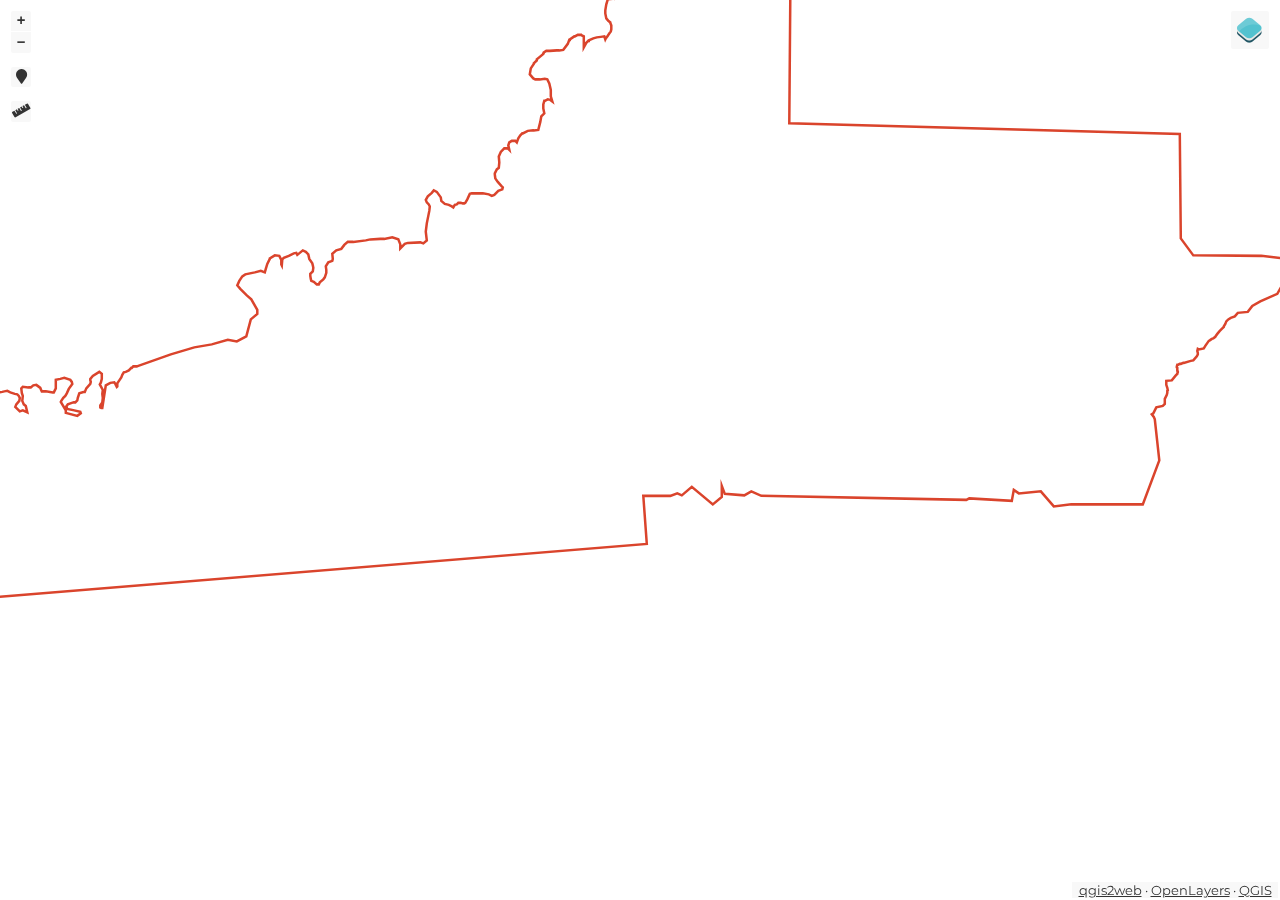
<file: map_qgis/map_qgis.html>
<!doctype html>
<html lang="en">
    <head>
        <meta charset="utf-8">
        <meta http-equiv="X-UA-Compatible" content="IE=edge">
        <meta name="viewport" content="initial-scale=1,user-scalable=no,maximum-scale=1,width=device-width">
        <meta name="mobile-web-app-capable" content="yes">
        <meta name="apple-mobile-web-app-capable" content="yes">
        <link rel="stylesheet" href="./resources/ol.css">
        <link rel="stylesheet" href="resources/fontawesome-all.min.css">
        <link rel="stylesheet" href="./resources/ol-layerswitcher.css">
        <link rel="stylesheet" href="./resources/qgis2web.css">
        <link rel="stylesheet" href="https://fonts.googleapis.com/css?family=Montserrat&display=swap"/>
        <link rel="icon" href="./images/logo_notext3.png" type="image/x-icon"/>
        <style>
        html, body {
            background-color: #ffffff;
            font-family: Montserrat;
        }
        .ol-control > * {
            background-color: #f8f8f8!important;
            color: #333!important;
            border-radius: 0px;
        }
        .ol-attribution a, .gcd-gl-input::placeholder, .search-layer-input-search::placeholder {
            color: #333!important;
        }
        .search-layer-input-search {
            background-color: #f8f8f8!important;
        }
        .ol-control > *:focus, .ol-control >*:hover {
            background-color: rgba(248, 248, 248, 0.7)!important;
        } 
        .ol-control {
            background-color: rgba(255,255,255,.4) !important;
            padding: 2px !important;
        } 
        </style>

        <style>
        html, body, #map {
            width: 100%;
            height: 100%;
            padding: 0;
            margin: 0;
        }
        </style>
        <title>Maps Pemetaan Kebun Nanas</title>
    </head>

    <body>
        <div id="map">
            <div id="popup" class="ol-popup">
                <a href="#" id="popup-closer" class="ol-popup-closer"></a>
                <div id="popup-content"></div>
            </div>
        </div>
        <script src="resources/qgis2web_expressions.js"></script>
        <script src="resources/polyfills.js"></script>
        <script src="./resources/functions.js"></script>
        <script src="./resources/ol.js"></script>
        <script src="./resources/ol-layerswitcher.js"></script>
        <script src="layers/AreaBoundaries_5.js"></script><script src="layers/Kuadran4_6.js"></script><script src="layers/Kuadran3_7.js"></script><script src="layers/Kuadran2_8.js"></script><script src="layers/Kuadran1_9.js"></script><script src="layers/Kuadran4_10.js"></script><script src="layers/Kuadran3_11.js"></script><script src="layers/Kuadran2_12.js"></script><script src="layers/Kuadran1_13.js"></script><script src="layers/Irigation_14.js"></script><script src="layers/JalanKebun_15.js"></script><script src="layers/JalanUtama_16.js"></script><script src="layers/JalanLintasTimurSumatra_17.js"></script><script src="layers/Location_18.js"></script>
        <script src="styles/AreaBoundaries_5_style.js"></script><script src="styles/Kuadran4_6_style.js"></script><script src="styles/Kuadran3_7_style.js"></script><script src="styles/Kuadran2_8_style.js"></script><script src="styles/Kuadran1_9_style.js"></script><script src="styles/Kuadran4_10_style.js"></script><script src="styles/Kuadran3_11_style.js"></script><script src="styles/Kuadran2_12_style.js"></script><script src="styles/Kuadran1_13_style.js"></script><script src="styles/Irigation_14_style.js"></script><script src="styles/JalanKebun_15_style.js"></script><script src="styles/JalanUtama_16_style.js"></script><script src="styles/JalanLintasTimurSumatra_17_style.js"></script><script src="styles/Location_18_style.js"></script>
        <script src="./layers/layers.js" type="text/javascript"></script> 
        <script src="./resources/Autolinker.min.js"></script>
        <script src="./resources/qgis2web.js"></script>
    </body>
</html>
</file>
<file: map_qgis/resources/ol.css>
.ol-box{box-sizing:border-box;border-radius:2px;border:2px solid #00f}.ol-mouse-position{top:8px;right:8px;position:absolute}.ol-scale-line{background:rgba(0,60,136,.3);border-radius:4px;bottom:8px;left:8px;padding:2px;position:absolute}.ol-scale-line-inner{border:1px solid #eee;border-top:none;color:#eee;font-size:10px;text-align:center;margin:1px;will-change:contents,width;transition:all .25s}.ol-scale-bar{position:absolute;bottom:8px;left:8px}.ol-scale-step-marker{width:1px;height:15px;background-color:#000;float:right;z-Index:10}.ol-scale-step-text{position:absolute;bottom:-5px;font-size:12px;z-Index:11;color:#000;text-shadow:-2px 0 #fff,0 2px #fff,2px 0 #fff,0 -2px #fff}.ol-scale-text{position:absolute;font-size:14px;text-align:center;bottom:25px;color:#000;text-shadow:-2px 0 #fff,0 2px #fff,2px 0 #fff,0 -2px #fff}.ol-scale-singlebar{position:relative;height:10px;z-Index:9;box-sizing:border-box;border:1px solid #000}.ol-unsupported{display:none}.ol-unselectable,.ol-viewport{-webkit-touch-callout:none;-webkit-user-select:none;-moz-user-select:none;-ms-user-select:none;user-select:none;-webkit-tap-highlight-color:transparent}.ol-selectable{-webkit-touch-callout:default;-webkit-user-select:text;-moz-user-select:text;-ms-user-select:text;user-select:text}.ol-grabbing{cursor:-webkit-grabbing;cursor:-moz-grabbing;cursor:grabbing}.ol-grab{cursor:move;cursor:-webkit-grab;cursor:-moz-grab;cursor:grab}.ol-control{position:absolute;background-color:rgba(255,255,255,.4);border-radius:4px;padding:2px}.ol-control:hover{background-color:rgba(255,255,255,.6)}.ol-zoom{top:.5em;left:.5em}.ol-rotate{top:.5em;right:.5em;transition:opacity .25s linear,visibility 0s linear}.ol-rotate.ol-hidden{opacity:0;visibility:hidden;transition:opacity .25s linear,visibility 0s linear .25s}.ol-zoom-extent{top:4.643em;left:.5em}.ol-full-screen{right:.5em;top:.5em}.ol-control button{display:block;margin:1px;padding:0;color:#fff;font-size:1.14em;font-weight:700;text-decoration:none;text-align:center;height:1.375em;width:1.375em;line-height:.4em;background-color:rgba(0,60,136,.5);border:none;border-radius:2px}.ol-control button::-moz-focus-inner{border:none;padding:0}.ol-zoom-extent button{line-height:1.4em}.ol-compass{display:block;font-weight:400;font-size:1.2em;will-change:transform}.ol-touch .ol-control button{font-size:1.5em}.ol-touch .ol-zoom-extent{top:5.5em}.ol-control button:focus,.ol-control button:hover{text-decoration:none;background-color:rgba(0,60,136,.7)}.ol-zoom .ol-zoom-in{border-radius:2px 2px 0 0}.ol-zoom .ol-zoom-out{border-radius:0 0 2px 2px}.ol-attribution{text-align:right;bottom:.5em;right:.5em;max-width:calc(100% - 1.3em)}.ol-attribution ul{margin:0;padding:0 .5em;color:#000;text-shadow:0 0 2px #fff}.ol-attribution li{display:inline;list-style:none}.ol-attribution li:not(:last-child):after{content:" "}.ol-attribution img{max-height:2em;max-width:inherit;vertical-align:middle}.ol-attribution button,.ol-attribution ul{display:inline-block}.ol-attribution.ol-collapsed ul{display:none}.ol-attribution:not(.ol-collapsed){background:rgba(255,255,255,.8)}.ol-attribution.ol-uncollapsible{bottom:0;right:0;border-radius:4px 0 0}.ol-attribution.ol-uncollapsible img{margin-top:-.2em;max-height:1.6em}.ol-attribution.ol-uncollapsible button{display:none}.ol-zoomslider{top:4.5em;left:.5em;height:200px}.ol-zoomslider button{position:relative;height:10px}.ol-touch .ol-zoomslider{top:5.5em}.ol-overviewmap{left:.5em;bottom:.5em}.ol-overviewmap.ol-uncollapsible{bottom:0;left:0;border-radius:0 4px 0 0}.ol-overviewmap .ol-overviewmap-map,.ol-overviewmap button{display:inline-block}.ol-overviewmap .ol-overviewmap-map{border:1px solid #7b98bc;height:150px;margin:2px;width:150px}.ol-overviewmap:not(.ol-collapsed) button{bottom:1px;left:2px;position:absolute}.ol-overviewmap.ol-collapsed .ol-overviewmap-map,.ol-overviewmap.ol-uncollapsible button{display:none}.ol-overviewmap:not(.ol-collapsed){background:rgba(255,255,255,.8)}.ol-overviewmap-box{border:2px dotted rgba(0,60,136,.7)}.ol-overviewmap .ol-overviewmap-box:hover{cursor:move}
/*# sourceMappingURL=ol.css.map */
</file>
<file: map_qgis/resources/ol-layerswitcher.css>
.layer-switcher.shown.ol-control {
    background-color: transparent;
}

.layer-switcher.shown.ol-control:hover {
    background-color: transparent;
}

.layer-switcher {
    position: absolute;
    top: 3.5em;
    right: 0.5em;
    text-align: left;
}

.layer-switcher.shown {
    bottom: 3em;
}

.layer-switcher .panel {
    padding: 0 1em 0 0;
    margin: 0;
    border: 4px solid #eee;
    border-radius: 4px;
    display: none;
    max-height: 100%;
    overflow-y: auto;
}

.layer-switcher.shown .panel {
    display: block;
}

.layer-switcher button {
    float: right;
    width: 38px;
    height: 38px;
    background-image: url('[data-uri]') /*logo.png*/;
    background-repeat: no-repeat;
    background-position: 2px;
    background-color: white;
    border: none;
}

.layer-switcher.shown button {
    display: none;
}

.layer-switcher button:focus, .layer-switcher button:hover {
    background-color: white;
}

.layer-switcher ul {
    padding-left: 2em;
    list-style: none;
}

.layer-switcher li.group > label {
    font-weight: bold;
}

.layer-switcher li.layer {
    display: table;
}

.layer-switcher li.layer label, .layer-switcher li.layer input {
    display: table-cell;
    vertical-align: middle;
}

.layer-switcher label.disabled {
    opacity:0.4;
}

.layer-switcher input {
    margin: 4px;
}

.layer-switcher.touch ::-webkit-scrollbar {
    width: 4px;
}

.layer-switcher.touch ::-webkit-scrollbar-track {
    -webkit-box-shadow: inset 0 0 6px rgba(0,0,0,0.3);
    border-radius: 10px;
}

.layer-switcher.touch ::-webkit-scrollbar-thumb {
    border-radius: 10px;
    -webkit-box-shadow: inset 0 0 6px rgba(0,0,0,0.5);
}

.layer-switcher .group button {
    display: inline-block;
    vertical-align: top;
    float: none;
    width: 16px;
    height: 16px;
    background-position: center 2px;
    background-image: url('[data-uri]');
    -webkit-transition: -webkit-transform .2s ease-in-out;
    -ms-transition: -ms-transform .2s ease-in-out;
    transition: transform .2s ease-in-out;
}

.layer-switcher .group.layer-switcher-close button {
    transform: rotate(-90deg);
    -webkit-transform: rotate(-90deg);
}

li.group.layer-switcher-fold {
    margin-left: -18px;
}

.layer-switcher .group.layer-switcher-fold > ul {
    padding-left: 3em;
}

.layer-switcher .group.layer-switcher-fold.layer-switcher-close > ul {
    overflow: hidden;
    height: 0;
}
</file>
<file: map_qgis/resources/qgis2web.css>
html, body {
    height: 100%;
    padding: 0;
    margin: 0;
    font-family: sans-serif;
    font-size: small;
}


#map {
    width: 100%;
    height: 100%;
}

.ol-control {
	clear: both;
	padding: 2px !important;
}

.ol-selectable {
	z-index: 3;
}

.ol-popup {
    display: none;
    position: absolute;
    background-color: white;
    padding: 15px;
	border-radius: 10px;
    bottom: 10px;
    left: 50%;
    transform: translateX(-50%);
	box-shadow: 0 3px 14px rgba(0,0,0,0.4);
}

.ol-popup:after, .ol-popup:before {
    top: 100%;
    border: solid transparent;
    content: " ";
    position: absolute;
}

.ol-popup:after {
    border-top-color: white;
    border-width: 10px;
    left: 50%;
    margin-left: -10px;
}

.ol-popup:before {
    border-top-color: #cccccc;
    border-width: 11px;
    left: 50%;
    margin-left: -11px;
}

.ol-popup-closer {
	text-decoration: none;
    position: absolute;
    top: 4px;
    right: 4px;
    text-align: center;
    width: 19px;
    color: #999;
    font-family: cursive;
    font-weight: bold;
}

.ol-popup-closer:after {
    content: "X";
}

#popup-content {
	font-size: 12px;
    line-height: 1.2;
    margin-top: 5px;
	max-height: 70vh;
	max-width: 70vw;
	overflow: auto;
}

#popup-content ul {
    list-style-type: none;
    padding-left: 0;
	margin: unset;
}

#popup-content li {
    margin-bottom:0.25em;
}

#popup-content>ul>li>a {
    position: relative;
    display: block;
    padding: 2px;
    border-bottom: 1px solid #666;
    font-size: 12.5px;
}

#popup-content>table {
    font-size: 11.4px;
}

.lds-roller-img{
    background-image: url("[data-uri]");
}

th, td {
    vertical-align: top;
    text-align: left;
	color: #333;
}

th {
	min-width: 100px;
}
td {
	min-width: 100px;
}

td img {
	max-height: 60vh!important;
	max-width: 60vw!important;
}

td video {
	max-height: 60vh!important;
	max-width: 60vw!important;
}

.ol-overlaycontainer-stopevent #top-right-container .layer-switcher:hover ~ .ol-overlaycontainer-stopevent .ol-overlay-container .ol-popup {
    display: none!important;
}


#top-left-container {
    position: absolute;
    left: 0;
    top: 0;
}
#bottom-left-container {
    position: absolute;
    left: 0;
    bottom: 0;
}
#top-right-container {
    position: absolute;
    right: 0;
    top: 0;
}
#bottom-right-container {
    position: absolute;
    right: 0;
    bottom: 0;
}

.top-left-title, .top-left-abstract  {
    position: relative;
    float: left;
    margin-top: 8px;
    margin-left: 8px;
}
.bottom-left-title, .bottom-left-abstract  {
    position: relative;
    float: left;
    margin-bottom: 8px;
    margin-left: 8px;
}
.top-right-title, .top-right-abstract  {
    position: relative;
    float: right;
    margin-top: 8px;
    margin-right: 8px;
}
.bottom-right-title, .bottom-right-abstract  {
    position: relative;
    float: right;
    margin-bottom: 8px;
    margin-right: 8px;
}


.project-title  {
    margin: 1px;
    padding: 5px;
}

#abstract {
    max-width: 40%;
}

.project-abstract {
    font: bold 18px 'Lucida Console', Monaco, monospace;
    width: 20px;
    height: 20px;
    display: block;
    text-align: center;
    cursor: pointer;
    padding: 3px;
    
}

.project-abstract-uncollapsed {
    width: auto;
    height: auto;
    display: block;
    padding: 3px;
    cursor: default;
}


.ol-zoom {
	position: relative;
    float: left;
    top: unset;
    left: unset;
    margin-top: 8px;
    margin-left: 8px;
}


/* measurement */
.measure-control {
	position: relative;
    float: left;
    top: unset !important;
    left: unset !important;
    margin-top: 8px;
    margin-left: 8px;
	display: flex;
}

.tooltip {
    position: relative;
    background: rgba(0, 0, 0, 0.5);
    border-radius: 4px;
    color: white;
    padding: 4px 8px;
    opacity: 0.7;
    white-space: nowrap;
  }
  .tooltip-measure {
    opacity: 1;
    font-weight: bold;
  }
  .tooltip-static {
    background-color: #ffcc33;
    color: black;
    border: 1px solid white;
  }
  .tooltip-measure:before,
  .tooltip-static:before {
    border-top: 6px solid rgba(0, 0, 0, 0.5);
    border-right: 6px solid transparent;
    border-left: 6px solid transparent;
    content: "";
    position: absolute;
    bottom: -6px;
    margin-left: -7px;
    left: 50%;
  }
  .tooltip-static:before {
    border-top-color: #ffcc33;
  }
  .ol-touch .measure-control {
    top: 130px;
  }
  .measure-control label {
    padding: 1px;
    padding-right: 4px;
  }


 .geolocate {
 position: relative !important;
 float: left;
 top: unset !important;
 left: unset !important;
 margin-top: 8px;
 margin-left: 8px;
}


.ol-geocoder {
    position: relative !important;
    float: left !important;
    top: unset!important;
    left: unset !important;
	margin-top: 8px;
    margin-left: 8px;
    clear: both;
}
.gcd-gl-control {
	position: relative !important;
}
.gcd-gl-control button:after{
	display: none;
}

.search-layer {
	position: relative !important;
    float: left;
    top: unset !important;
    left: unset !important;
    margin-top: 8px;
    margin-left: 8px;
}

.search-layer-input-search{
    left: 26px;
    width: 144px;
    top: 3px;
    padding: 3px;
}

.search-layer-input-search:after{
    left: 27px;
    width: 139px;
    top: 0px;
    padding: 4px;
    border: 3px solid rgba(255,255,255,.4) !important;
}

.ol-scale-line {
    background: none !important;
    position: relative;
    float: left;
    bottom: unset;
    left: unset;
    margin-bottom: 8px;
    margin-left: 8px;
}
.ol-scale-line-inner {
    border: 2px solid ;
    border-top: none ;
    background: rgba(255, 255, 255, 0.5);
    color: black;
}

.layer-switcher {
    position: relative;
    float: right;
    top: unset;
    right: 0;
    bottom: unset!important;
    margin-top: 8px;
    margin-right: 8px;
	padding: 3px;
	background-color: rgba(255,255,255,.4)!important;
}

.layer-switcher:hover{
	background-color: rgba(255, 255, 255, .6)!important;
}

.layer-switcher .panel {
	border: unset;
	border-radius: unset;
    float: right;
    width: fit-content;
	margin: 1px;
	max-height: calc(100vh - 100px);
}

.layer-switcher img {
    max-width: 22px;
    max-height: 22px;
}


.ol-attribution {
	position: relative !important;
    float: right;
    bottom: unset !important;
    right: unset !important;
    margin-bottom: 0px;
    margin-left: 0px;
    max-width: unset;
}
}
.ol-attribution a {
    text-decoration: none;
    font-family: sans-serif;
    font-size: 100%;
}
</file>
